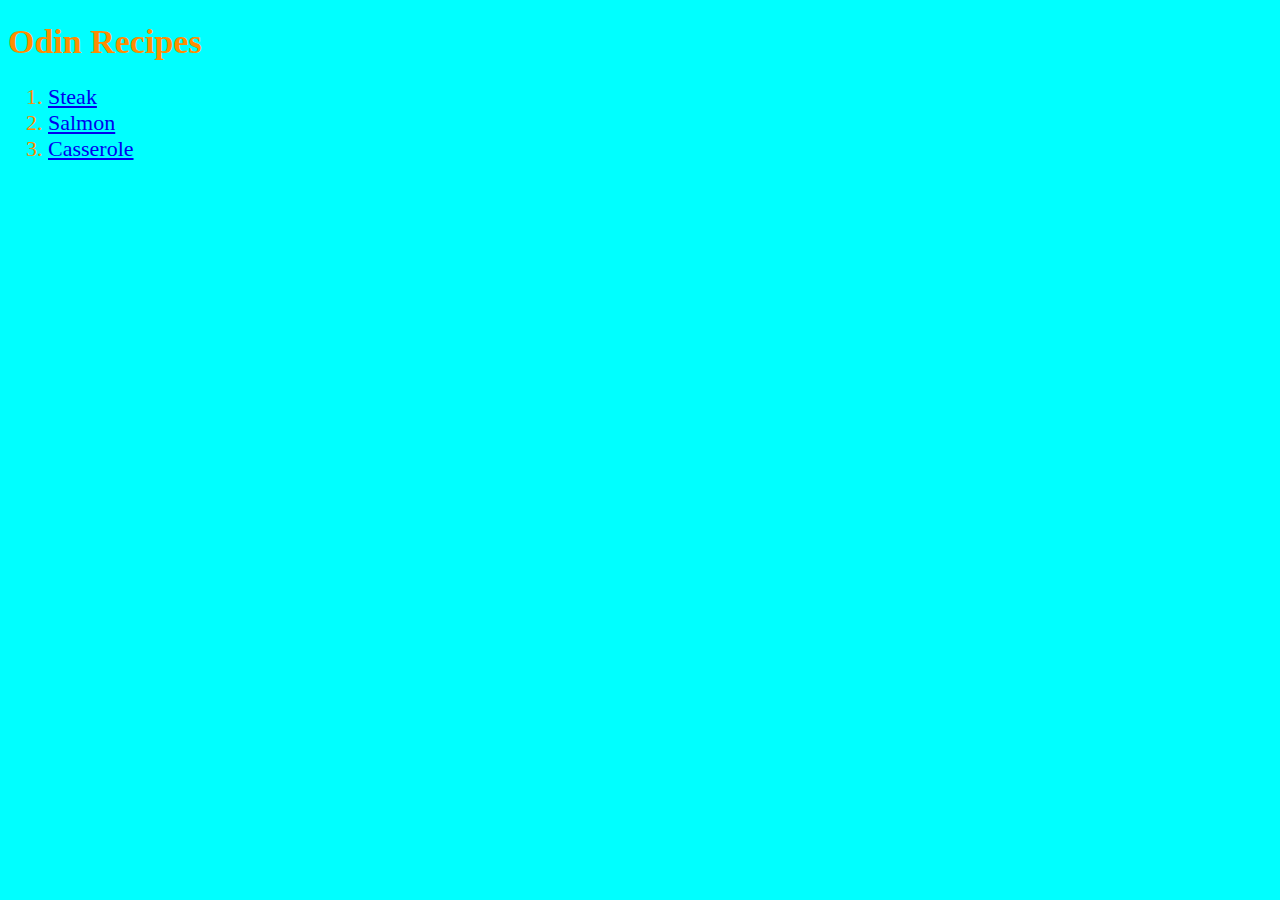
<file: index.html>
<!DOCTYPE html>
<html lang="en">
<head>
    <meta charset="UTF-8">
    <meta http-equiv="X-UA-Compatible" content="IE=edge">
    <meta name="viewport" content="width=device-width, initial-scale=1.0">
    <link rel="stylesheet" href="styles.css">
    <title>Odin Recipes</title>
</head>
<body>
    <h1>Odin Recipes</h1>
        <ol>
            <li><a href="recipes/steak.html">Steak</a></li>
            <li><a href="recipes/salmon.html">Salmon</a></li>
            <li><a href="recipes/casserole.html">Casserole</a></li>
        </ol>
</body>
</html>
</file>
<file: styles.css>
/* styles.css */

body {
    background-color: aqua;
    font-family: "Copperplate", Fantasy;
    color: darkorange;
}

ol,ul {
    font-size: 22px;
}

h1 {
    font-size: 34px;
}
</file>
